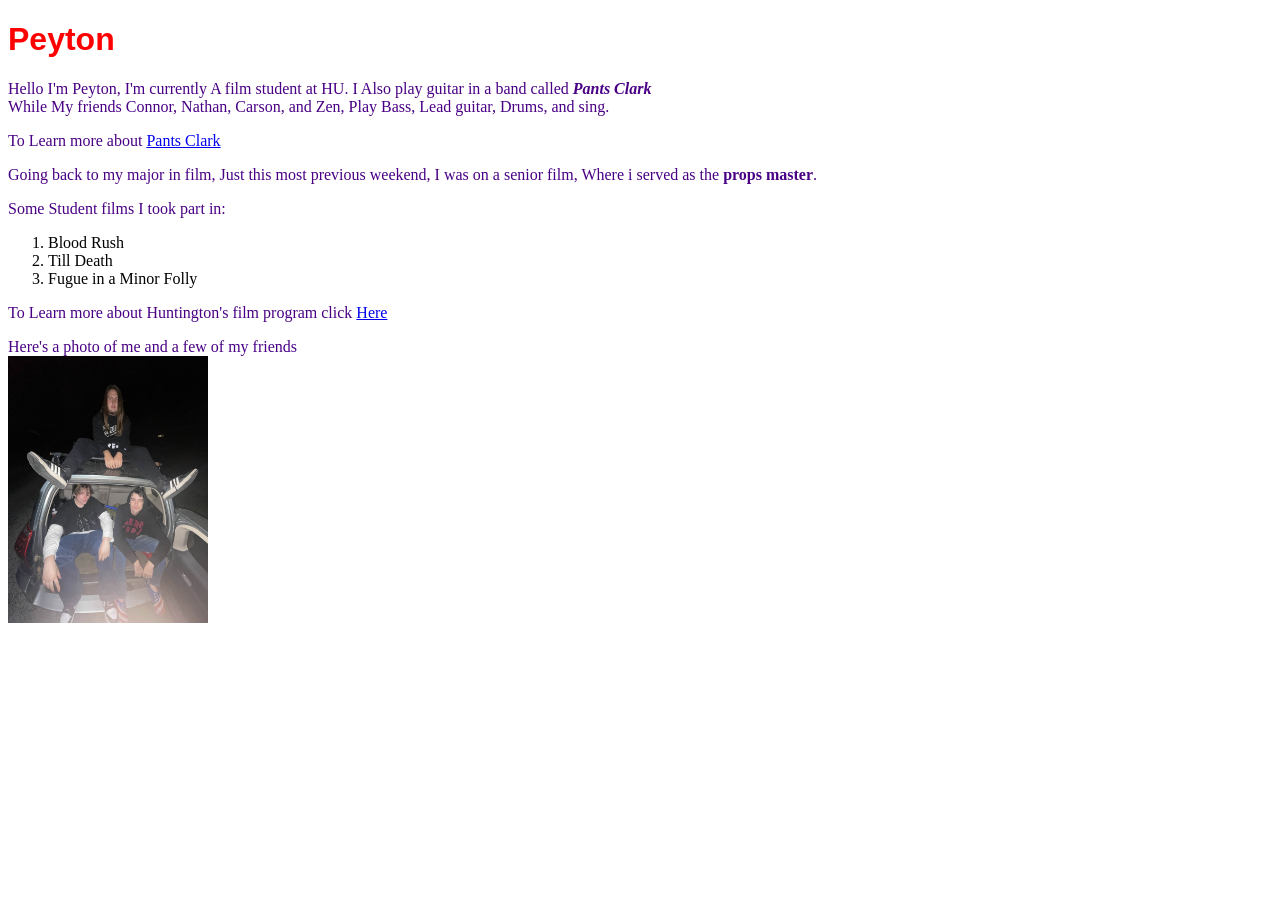
<file: index.html>
<!DOCTYPE html>
<html lang="en">
<title>Big Cheese</title>
<head>
  <meta charset="utf-8">
  <meta name="viewport" content="width=device-width">
  <link href="style.css" rel="stylesheet" type="text/css" />
</head>

<body>
  <h1>Peyton</h1>
  <p>Hello I'm Peyton, I'm currently A film student at HU.
    I Also play guitar in a band called <strong><em>Pants Clark</em></strong><br>
  While My friends Connor, Nathan, Carson, and Zen, Play Bass, Lead guitar, Drums, and sing.<br>
    <p>To Learn more about  <a href="https://22e0a7b0-2da6-43e3-a539-b0cbd4cb1500-00-1topskdrdpu1q.kirk.replit.dev/Page2.html">Pants Clark</a></p>
    <p>Going back to my major in film, Just this most previous weekend, I was on a senior film,
    Where i served as the <strong>props master</strong>.</p>
  <p> Some Student films I took part in:</p>
  <ol>
  <li>Blood Rush</li>
  <li>Till Death</li>
  <li>Fugue in a Minor Folly</li>
  </ol>
  <p>To Learn more about Huntington's film program click <a href="https://foresterfilm.com/">Here</a></p>
  <p> Here's a photo of me and a few of my friends <br>
  <img src="IMG_3049.jpg" alt="Friends Photo"  width="200">
    </p>
  
</body>

</html>
</file>
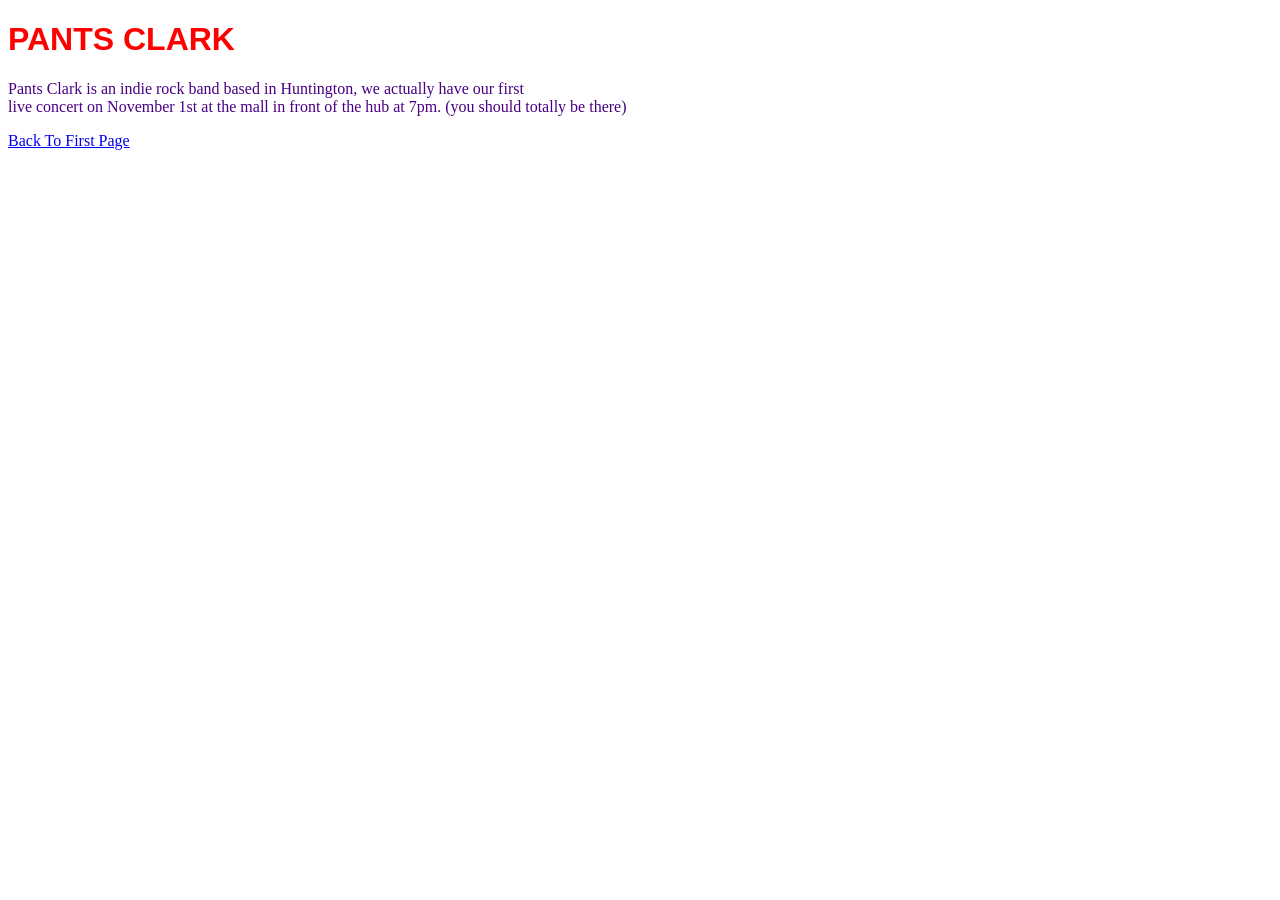
<file: Page2.html>
<!DOCTYPE html>
<html lang="en">
  <link href="style.css" rel="stylesheet" type="text/css" />
<head>
<title>Page 2nd</title>
</head>


<body>
  <h1>PANTS CLARK</h1>
<p> Pants Clark is an indie rock band based in Huntington, we actually have our first <br>live concert on November 1st at the mall in front of the hub at 7pm. (you should totally be there)</p>
  <a href="https://22e0a7b0-2da6-43e3-a539-b0cbd4cb1500-00-1topskdrdpu1q.kirk.replit.dev/">Back To First Page</a>
</body>

</html>
</file>
<file: style.css>
html {
  height: 100%;
  width: 100%;
}
<head>

  <style>

    body {

      background-color: #ff0000;

    }

    h1 {
      color: #ff0000;
      font-family: sans-serif;
    
    }
p {
 color:#490085;
 font-size:12;
}

  </style>

</head>
</file>
